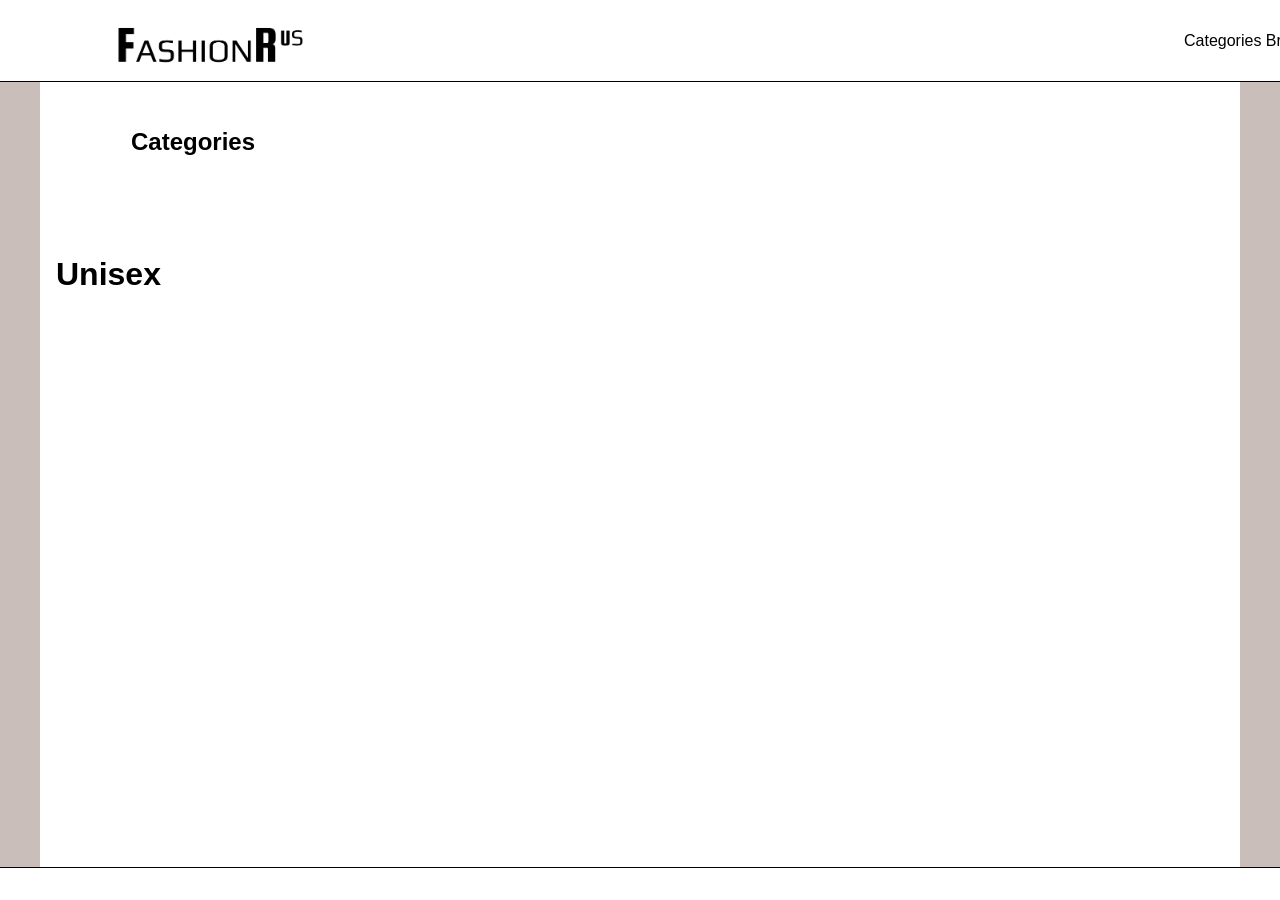
<file: index.html>
<!DOCTYPE html>
<html lang="da">

<head>
    <meta charset="UTF-8">
    <meta name="viewport" content="width=device-width, initial-scale=1.0">
    <title>Forside</title>
    <link rel="stylesheet" href="general.css">
    <link rel="stylesheet" href="forside.css">
    <script src="jason.js" defer></script>
</head>

<body>
    <header>
        <img class="logo" src="img/logo.webp" alt="logo">
        <p class="p_categories_brands_season">Categories Brands Season</p>
    </header>

    <main>
        <section class="section_categories">
            <h1 class="h1_categories">Categories</h1>
            <div class="div_buttons">
                <!-- <a href="productlist.html">Accessories</a><a href="productlist.html">Apparel</a> <a
                    href="productlist.html">Footwear</a>
                <a href="productlist.html">Free
                    Items</a>
                <a href="productlist.html">Personal Care</a>
                <a href="productlist.html">Sporting Goods</a> -->
            </div>

        </section class="subcategorie">
        <h1 class="h1_accessories">Unisex</h1>
        <!--   <div><img src="https://kea-alt-del.dk/t7/images/webp/640/1532.webp"></div>
        <section>
            <div class="div_tekst">
                <h2>Product information</h2><br>
                <p><b>Model name</b></p>
                <p>Puma Classic Logo T-Shirt<br><br>
                <p><b>Color</b></p>
                <p>grey<br><br>
                <p><b>Inventory number</b></p>
                <p>1172
                    <br><br>
                <p class="p_streg">2.635 kr</p>
                <p>Nu 2.108 kr
                </p>
                <p class="udsolgt">Udsolgt</p>
            </div>
            <div>
                <div class="div_sizes">
                    <p class="size">S</p>
                    <p class="size">M</p>
                    <p class="size">L</p>
                </div>
                <div class="div_button"><button>Tilføj</button></div>
            </div>
        </section> -->
    </main>
    <footer></footer>
</body>

</html>
</file>
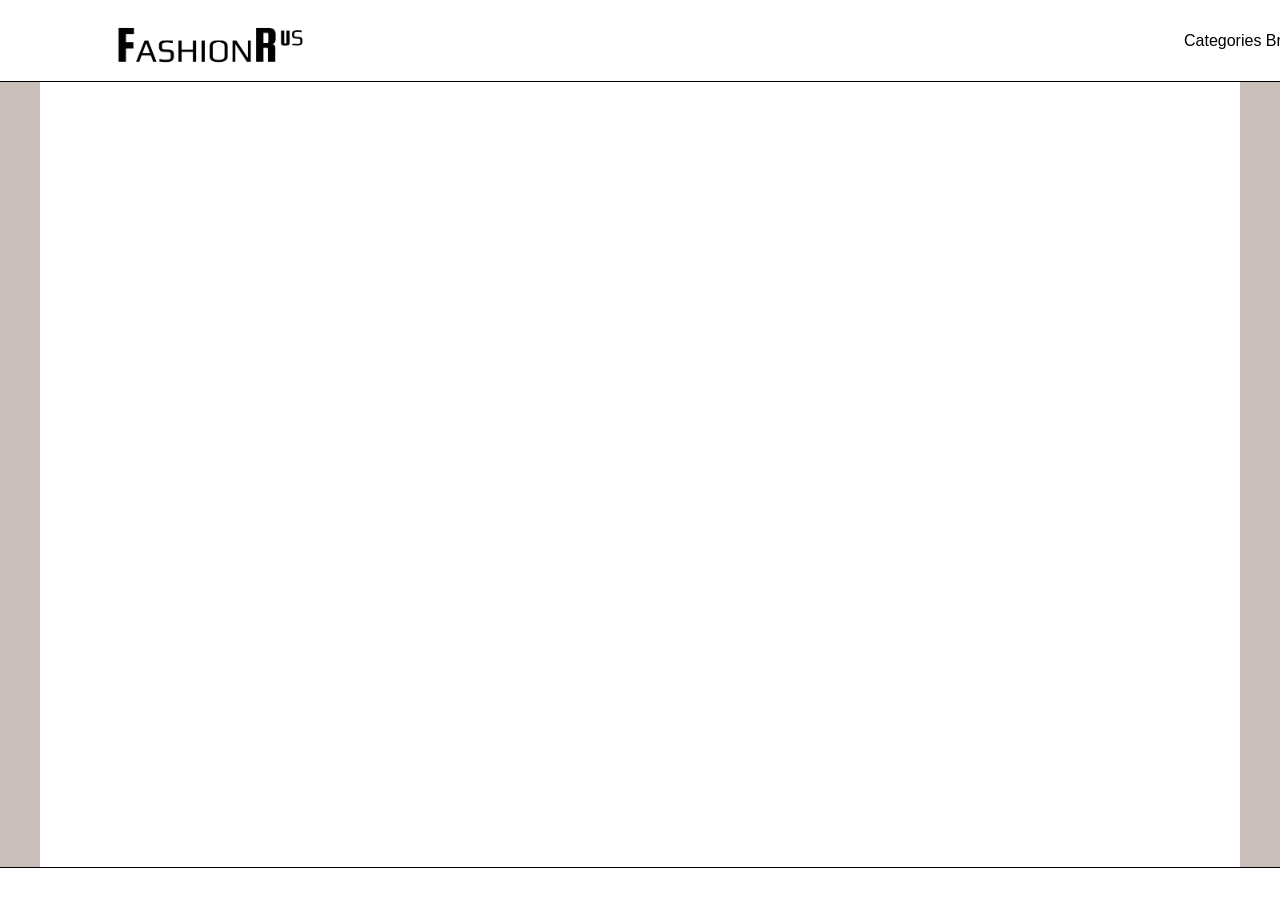
<file: productdetails.html>
<!DOCTYPE html>
<html lang="da">

<head>
    <meta charset="UTF-8">
    <meta name="viewport" content="width=device-width, initial-scale=1.0">
    <title>Product</title>
    <link rel="stylesheet" href="general.css">
    <link rel="stylesheet" href="product.css">
    <script src="productdetails.js" defer></script>
</head>

<body>
    <header>
        <img class="logo" src="img/logo.webp" alt="logo">
        <p class="p_categories_brands_season">Categories Brands Season</p>
    </header>
    <main>
        <!--   <div><img src="https://kea-alt-del.dk/t7/images/webp/640/1532.webp"></div>
        <section>
            <div class="div_tekst">
                <h2>Product information</h2><br>
                <p><b>Model name</b></p>
                <p>Puma Classic Logo T-Shirt<br><br>
                <p><b>Color</b></p>
                <p>grey<br><br>
                <p><b>Inventory number</b></p>
                <p>1172
                    <br><br>
                <p class="p_streg">2.635 kr</p>
                <p>Nu 2.108 kr
                </p>
                <p class="udsolgt">Udsolgt</p>
            </div>
            <div>
                <div class="div_sizes">
                    <p class="size">S</p>
                    <p class="size">M</p>
                    <p class="size">L</p>
                </div>
                <div class="div_button"><button>Tilføj</button></div>
            </div>
        </section> -->
    </main>
    <footer></footer>
</body>

</html>
</file>
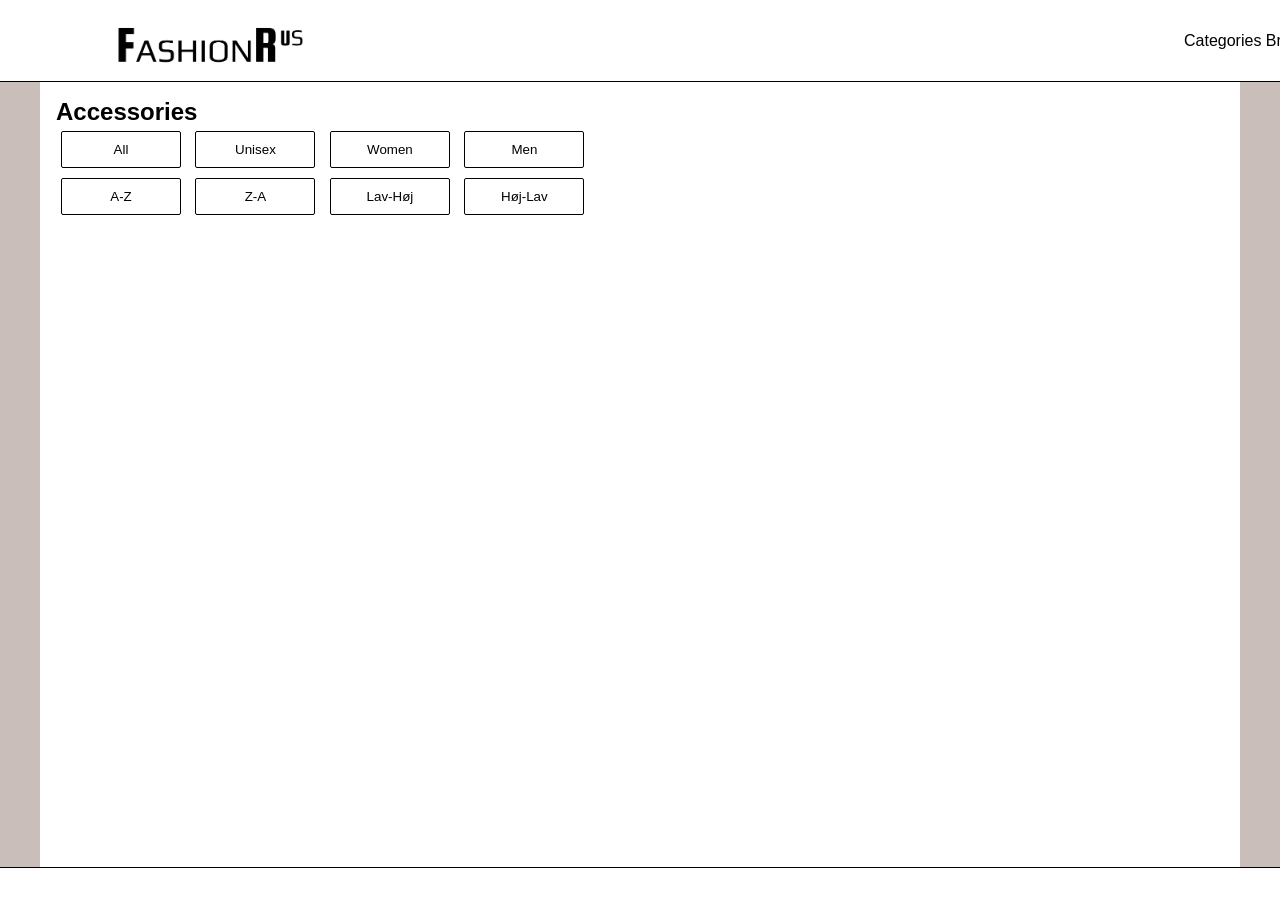
<file: productlist.html>
<!DOCTYPE html>
<html lang="da">

<head>
    <meta charset="UTF-8">
    <meta name="viewport" content="width=device-width, initial-scale=1.0">
    <title>Productlist</title>
    <link rel="stylesheet" href="general.css">
    <link rel="stylesheet" href="productlist.css">
    <script src="productlist.js" defer></script>
</head>

<body>
    <header>
        <img class="logo" src="img/logo.webp" alt="logo">
        <p class="p_categories_brands_season">Categories Brands Season</p>
    </header>

    <main>
        <section class="section_accessories">
            <h1 class="h1_accessories">Accessories</h1>
            <div class="filtrer">
                <button>All</button>
                <button>Unisex</button>
                <button>Women</button>
                <button>Men</button>
            </div>
            <div class="sorter">
                <button data-text="az">A-Z</button>
                <button data-text="za">Z-A</button>
                <button data-price="up">Lav-Høj</button>
                <button data-price="down">Høj-Lav</button>
            </div>

            <div class="cards">
                <!-- <div class="div_img">
                    <a href="product.html"><img src="https://kea-alt-del.dk/t7/images/webp/640/1532.webp" /></a>
                    <h2>Shirt</h2>
                    <p>Puma shirt <br><br></p>
                    <p class="p_streg">Før 2.635 kr</p>
                    <p> Nu 2.108 kr</p>
                    <p class="udsolgt">Udsolgt</p>
                </div>
                <div class="div_img">
                    <a href="product.html"><img src="https://kea-alt-del.dk/t7/images/webp/640/1525.webp" /></a>
                    <h2>Taske</h2>
                    <p>Puma Taske</p> <br><br> 594 kr
                    <p class="udsolgt">Udsolgt</p>
                </div>
                <div class="div_img">
                    <a href="product.html"><img src="https://kea-alt-del.dk/t7/images/webp/640/1164.webp" /></a>
                    <h2>Shirt</h2>
                    <p>Nike shirt</p><br><br> 199 kr
                </div>
                <div class="div_img">
                    <a href="product.html"><img src="https://kea-alt-del.dk/t7/images/webp/640/1165.webp" /></a>
                    <h2>Cardigan</h2>
                    <p>Malene birger Clutch</p>
                    <p>Gucci solbriller <br><br></p>
                    <p class="p_streg">699 kr</p>
                    <p> Nu 559 kr</p>
                </div>
                <div class="div_img">
                    <a href="product.html"><img src="https://kea-alt-del.dk/t7/images/webp/640/1532.webp" /></a>
                    <h2>Shirt</h2>
                    <p>Puma shirt <br><br></p>
                    <p class="p_streg">Før 2.635 kr</p>
                    <p> Nu 2.108 kr</p>
                    <p class="udsolgt">Udsolgt</p>
                </div>
                <div class="div_img">
                    <a href="product.html"><img src="https://kea-alt-del.dk/t7/images/webp/640/1525.webp" /></a>
                    <h2>Taske</h2>
                    <p>Puma Taske</p> <br><br> 594 kr
                    <p class="udsolgt">Udsolgt</p>
                </div>
                <div class="div_img">
                    <a href="product.html"><img src="https://kea-alt-del.dk/t7/images/webp/640/1164.webp" /></a>
                    <h2>Shirt</h2>
                    <p>Nike shirt</p><br><br> 199 kr
                </div>
                <div class="div_img">
                    <a href="product.html"><img src="https://kea-alt-del.dk/t7/images/webp/640/1165.webp" /></a>
                    <h2>Cardigan</h2>
                    <p>Malene birger Clutch</p>
                    <p>Gucci solbriller <br><br></p>
                    <p class="p_streg">699 kr</p>
                    <p> Nu 559 kr</p>
                </div>
                <div class="div_img">
                    <a href="product.html"><img src="https://kea-alt-del.dk/t7/images/webp/640/1532.webp" /></a>
                    <h2>Shirt</h2>
                    <p>Puma shirt <br><br></p>
                    <p class="p_streg">Før 2.635 kr</p>
                    <p> Nu 2.108 kr</p>
                    <p class="udsolgt">Udsolgt</p>
                </div>
                <div class="div_img">
                    <a href="product.html"><img src="https://kea-alt-del.dk/t7/images/webp/640/1525.webp" /></a>
                    <h2>Taske</h2>
                    <p>Puma Taske</p> <br><br> 594 kr
                    <p class="udsolgt">Udsolgt</p>
                </div>
                <div class="div_img">
                    <a href="product.html"><img src="https://kea-alt-del.dk/t7/images/webp/640/1164.webp" /></a>
                    <h2>Shirt</h2>
                    <p>Nike shirt</p><br><br> 199 kr
                </div>
                <div class="div_img">
                    <a href="product.html"><img src="https://kea-alt-del.dk/t7/images/webp/640/1165.webp" /></a>
                    <h2>Cardigan</h2>
                    <p>Malene birger Clutch</p>
                    <p>Gucci solbriller <br><br></p>
                    <p class="p_streg">699 kr</p>
                    <p> Nu 559 kr</p>
                </div> -->
            </div>
        </section>
    </main>
    <footer></footer>
</body>

</html>
</file>
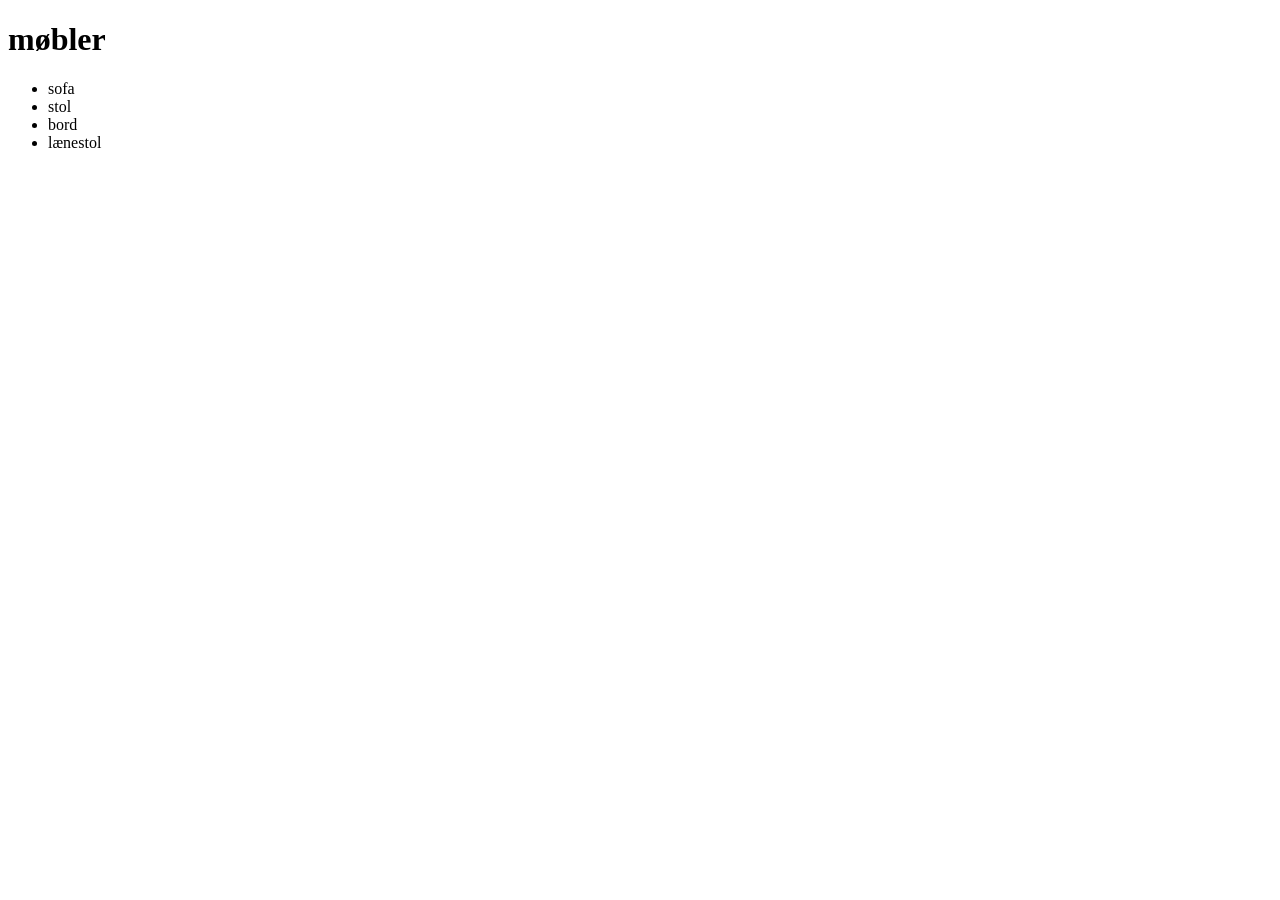
<file: test.html>
<!DOCTYPE html>
<html lang="en">

<head>
    <meta charset="UTF-8">
    <meta name="viewport" content="width=device-width, initial-scale=1.0">
    <title>Document</title>
</head>

<body>
    <h1>møbler</h1>
    <ul>

    </ul>

    <script>
        const ul = document.querySelector("ul") /* lav en contsant og vælg elementet */

        const genstande = ["sofa", "stol", "bord", "lænestol"] /* lav en contant til listen */

        function bygListe(elm) { ul.innerHTML += `<li>${elm}</li>`; } /* lav en function kaldet bygList som sørger for at når der tiføjes et element kommer det ud i ul i browsern */

        genstande.forEach(bygListe); /* constanten genstande skal der trækkes en fra af gangen for at bygge vores liste */

    </script>
</body>

</html>
</file>
<file: general.css>
/* Reset */
* {
  margin: 0;
  padding: 0;
  box-sizing: border-box;
}
img {
  max-width: 100%;
  height: auto;
  display: block;
}
/* Site layout */
body {
  display: grid;
  grid-template-rows: auto 1fr auto;
  grid-template-columns: 100%;
  min-height: 100svh;
  background-color: rgb(202, 190, 186);
}
header,
footer {
  background-color: rgb(255, 255, 255);
  padding: 1rem;
  font-family:
    "Trebuchet MS", "Lucida Sans Unicode", "Lucida Grande", "Lucida Sans",
    Arial, sans-serif;
}
main {
  margin: 0 auto;
  max-width: 350px;
  width: 80%;
  background-color: white;
  padding: 1rem;
  font-family:
    "Trebuchet MS", "Lucida Sans Unicode", "Lucida Grande", "Lucida Sans",
    Arial, sans-serif;
}

footer {
  border-top: 1px solid black;
}

header {
  display: flex;
  align-items: center;
  border-bottom: 1px solid black;
  font-family:
    "Trebuchet MS", "Lucida Sans Unicode", "Lucida Grande", "Lucida Sans",
    Arial, sans-serif;
  max-width: 400px;
}

.logo {
  padding-left: 10px;
  max-width: 120px;
}

.p_categories_brands_season {
  margin-left: auto;
  padding-right: 10px;
  max-width: 100px;
}

@media screen and (min-width: 800px) {
  /* desktop styles */
  main {
    max-width: 1200px;
    width: 100%;
  }

  .logo {
    padding-left: 100px;
    min-width: 300px;
  }

  .p_categories_brands_season {
    margin-left: auto;
    padding-right: 200px;
    min-width: 400px;
  }

  header {
    min-width: 1600px;
  }
}
</file>
<file: forside.css>
.div_buttons {
  display: grid;
  grid-template-columns: 1fr 1fr;
  padding: 10px;
  justify-items: center;
}

.h1_categories {
  padding-left: 75px;
  padding-top: 30px;
}

a:hover {
  transform: scale(1.05); /* Laver hover effect = forstørrer */
  box-shadow: 0 8px 20px rgba(0, 0, 0, 0.15); /* Laver skygge og farve på hover effecten */
}

a {
  background-color: rgb(202, 190, 186);
  border-color: azure;
  min-width: 120px;
  text-align: center;
  padding: 20px;
  margin: 5px;
  text-decoration: none;
  border-radius: 2px;
  color: black;
}

@media screen and (min-width: 800px) {
  /* desktop styles */
  .div_buttons {
    display: grid;
    grid-template-columns: 1fr 1fr 1fr;
    padding: 50px;
  }

  a {
    min-width: 300px;
    padding: 40px;
    margin: 10px;
  }
}
</file>
<file: product.css>
/* Reset */
* {
  margin: 0;
  padding: 0;
  box-sizing: border-box;
}
img {
  max-width: 100%;
  height: auto;
  display: block;
}

.udsolgt {
  background-color: rgb(234, 179, 179);
  border-color: azure;
  max-width: 70px;
  text-align: center;
  padding: 10px;
  margin: 5px;
  border-radius: 2px;
}

button {
  background-color: white;
  min-width: 120px;
  text-align: center;
  padding: 10px;
  margin: 5px;
  border-radius: 2px;
  border: 1px solid black;
}

section {
  display: grid;
  grid-template-columns: 1fr 1fr;

  align-items: center;
}

.div_tekst {
  padding: 10px;
}

button:hover {
  transform: scale(1.05); /* Laver hover effect = forstørrer */
  box-shadow: 0 8px 20px rgba(0, 0, 0, 0.15); /* Laver skygge og farve på hover effecten */
  border-width: 2px;
}

.div_sizes {
  display: flex;
  text-align: center;
  justify-content: center;
}

.size {
  background-color: white;
  min-width: 20px;
  text-align: center;
  padding: 5px;
  margin: 5px;
  border-radius: 2px;
  border: 1px solid black;
}

.size:hover {
  border-width: 2px;
}

.p_streg {
  text-decoration: line-through;
  color: brown;
}

@media screen and (min-width: 800px) {
  /* desktop styles */
  img {
    max-width: 80%;
  }

  main {
    display: grid;
    grid-template-columns: 1fr 1fr;
    padding: 60px;
    align-items: center;
  }

  .div_button {
    padding: 70px;
  }

  .size {
    padding: 10px;
  }
}
</file>
<file: productlist.css>
img {
  max-width: 90%;
}

.cards {
  display: grid;
  grid-template-columns: 1fr 1fr;
}

.section_accessories {
  display: grid;
  align-items: center;
}

a:hover img {
  transform: scale(1.05); /* Laver hover effect = forstørrer */
  box-shadow: 0 8px 20px rgba(0, 0, 0, 0.15); /* Laver skygge og farve på hover effecten */
}

a {
  display: block; /* Sørger for at hover ikke ødlægger layoutet */
  overflow: hidden; /* Sørger for at hover ikke ødlægger layoutet */
}

.discound_soldout {
  display: flex;
  align-items: center;
}

.udsolgt,
.discount {
  background-color: brown;
  max-width: 70px;
  text-align: center;
  padding: 10px;
  margin: 5px;
  border-radius: 2px;
  color: white;
  margin-top: 30px;
}

.div_img {
  padding: 10px;
}

.div_button {
  display: flex;
}

.p_streg {
  text-decoration: line-through;
  color: brown;
}

button {
  background-color: white;
  min-width: 120px;
  text-align: center;
  padding: 10px;
  margin: 5px;
  border-radius: 2px;
  border: 1px solid black;
  font-family:
    "Trebuchet MS", "Lucida Sans Unicode", "Lucida Grande", "Lucida Sans",
    Arial, sans-serif;
}

button:hover {
  transform: scale(1.05); /* Laver hover effect = forstørrer */
  box-shadow: 0 8px 20px rgba(0, 0, 0, 0.15); /* Laver skygge og farve på hover effecten */
}

@media screen and (min-width: 800px) {
  /* desktop styles */
  .cards {
    display: grid;
    grid-template-columns: 1fr 1fr 1fr 1fr;
  }
}
</file>
